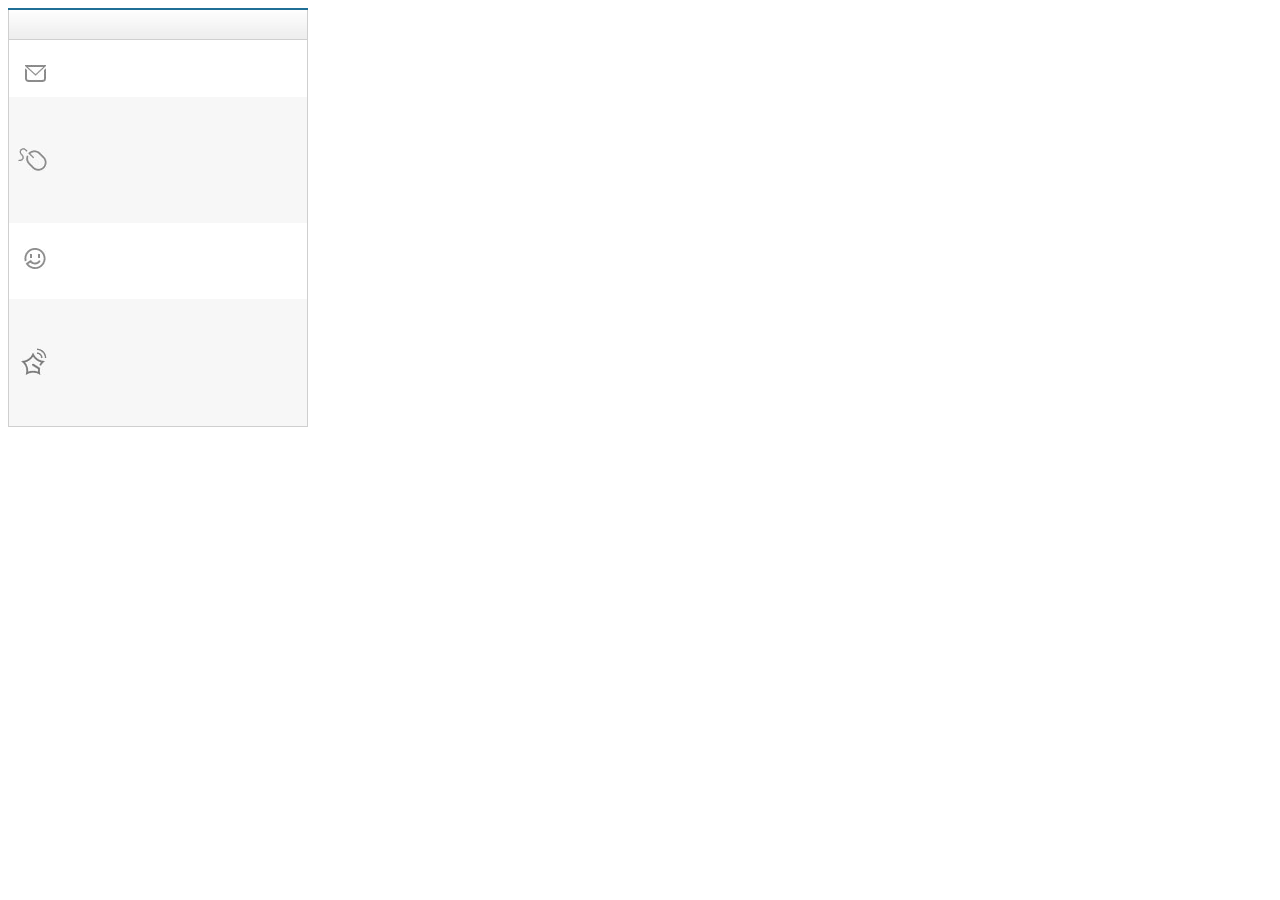
<file: 2-bg/index.html>
<!DOCTYPE HTML>
<html>
	<head>
		<meta charset="utf-8" />
		<title>(｡･∀･)ﾉﾞ嗨</title>
		<link rel="stylesheet" href="css/index.css" />
	</head>
	<body>
		<div id="box">
			<div id="head"></div>
			<div id="content">
				<div id="item1"></div>
				<div id="item2"></div>
				<div id="item3"></div>
				<div id="item4"></div>
			</div>
		</div>
	</body>
</html>
</file>
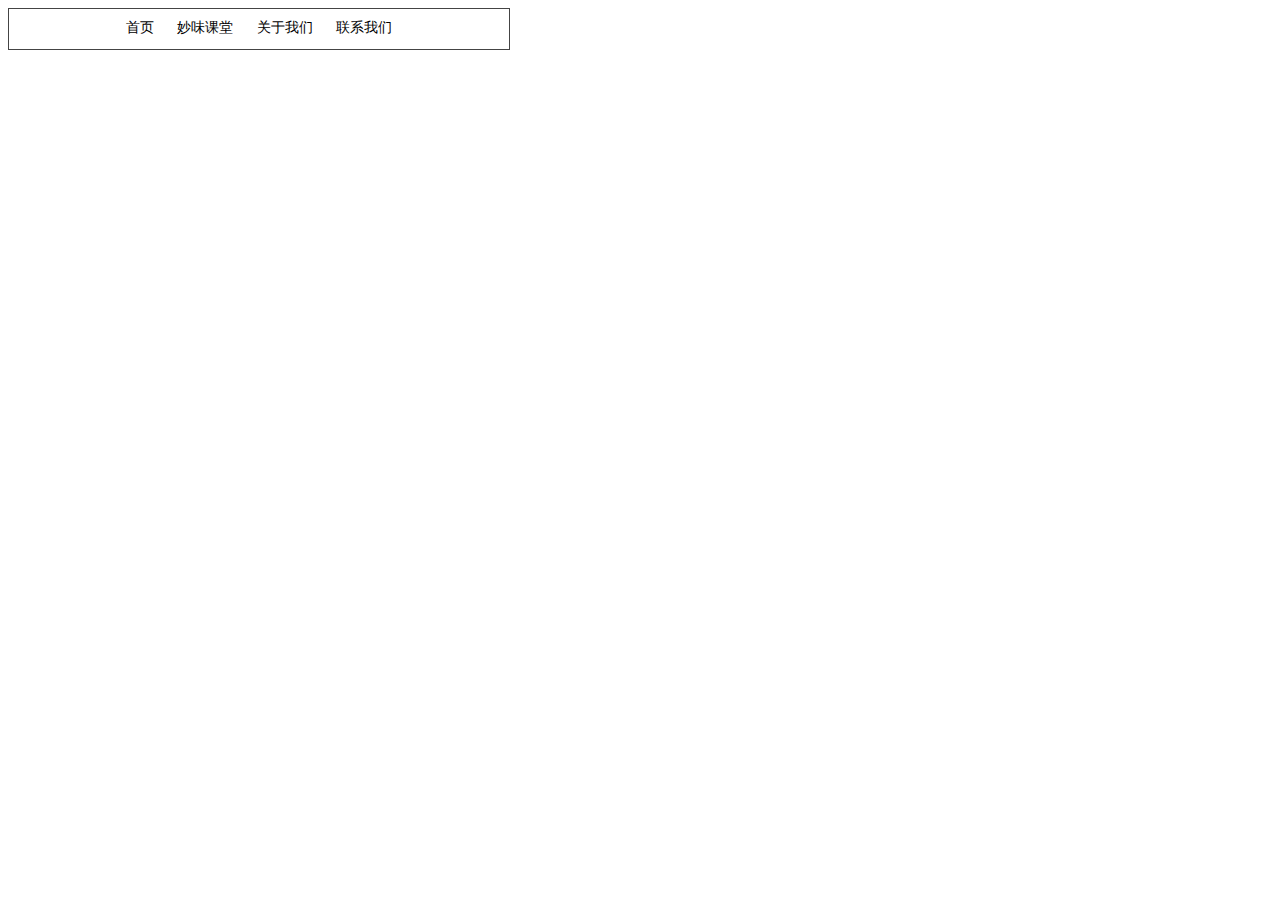
<file: 3-font/index.html>
<!DOCTYPE HTML>
<html>
	<head>
		<meta charset="utf-8" />
		<title>(｡･∀･)ﾉﾞ嗨</title>
		<link rel="stylesheet" href="css/index.css" />
	</head>
	<body>
		<div id="box">
			<a href="">首页</a>
			<a href="">妙味课堂</a>
			<a href="">关于我们</a>
			<a href="">联系我们</a>
		</div>
	</body>
</html>
</file>
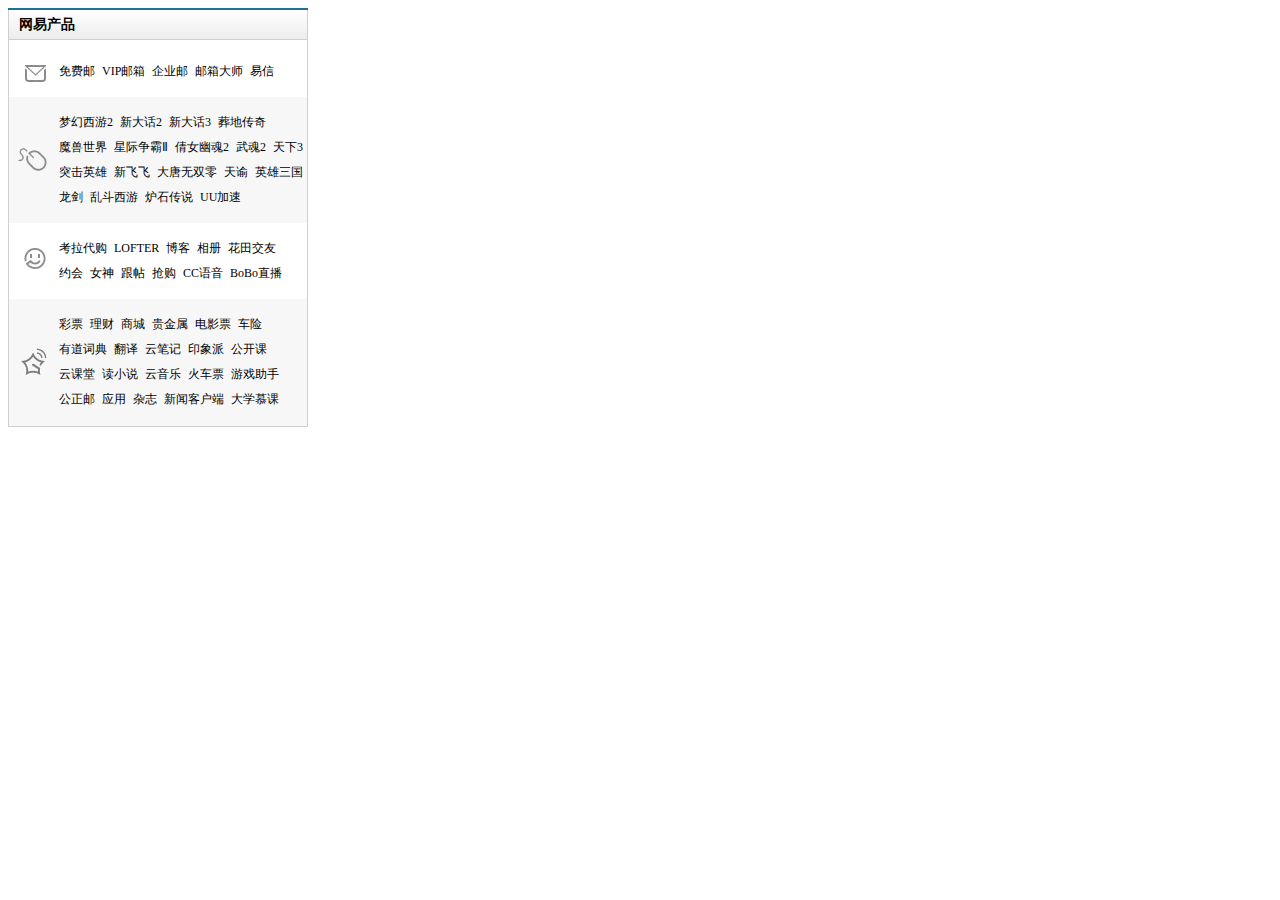
<file: 4-case163/index.html>
<!DOCTYPE HTML>
<html>
	<head>
		<meta charset="utf-8" />
		<title>(｡･∀･)ﾉﾞ网易产品</title>
		<link rel="stylesheet" href="css/index.css" />
	</head>
	<body>
		<div id="wrap">
			<div id="head">网易产品</div>
			<div id="content">
				<div id="item1">
					<div id="textBox1">
						<a href="">免费邮</a>
						<a href="">VIP邮箱</a>
						<a href="">企业邮</a>
						<a href="">邮箱大师</a>
						<a href="">易信</a>
					</div>
				</div>
				<div id="item2">
					<div id="textBox2">
						<a href="">梦幻西游2</a>
						<a href="">新大话2</a>
						<a href="">新大话3</a>
						<a href="">葬地传奇</a>
						<a href="">魔兽世界</a>
						<a href="">星际争霸Ⅱ</a>
						<a href="">倩女幽魂2</a>
						<a href="">武魂2</a>
						<a href="">天下3</a>
						<a href="">突击英雄</a>
						<a href="">新飞飞</a>
						<a href="">大唐无双零</a>
						<a href="">天谕</a>
						<a href="">英雄三国</a>
						<a href="">龙剑</a>
						<a href="">乱斗西游</a>
						<a href="">炉石传说</a>
						<a href="">UU加速</a>
					</div>
				</div>
				<div id="item3">
					<div id="textBox3">
						<a href="">考拉代购</a>
						<a href="">LOFTER</a>
						<a href="">博客</a>
						<a href="">相册</a>
						<a href="">花田交友</a>
						<a href="">约会</a>
						<a href="">女神</a>
						<a href="">跟帖</a>
						<a href="">抢购</a>
						<a href="">CC语音</a>
						<a href="">BoBo直播</a>
					</div>
				</div>
				<div id="item4">
					<div id="textBox4">
						<a href="">彩票</a>
						<a href="">理财</a>
						<a href="">商城</a>
						<a href="">贵金属</a>
						<a href="">电影票</a>
						<a href="">车险</a>
						<a href="">有道词典</a>
						<a href="">翻译</a>
						<a href="">云笔记</a>
						<a href="">印象派</a>
						<a href="">公开课</a>
						<a href="">云课堂</a>
						<a href="">读小说</a>
						<a href="">云音乐</a>
						<a href="">火车票</a>
						<a href="">游戏助手</a>
						<a href="">公正邮</a>
						<a href="">应用</a>
						<a href="">杂志</a>
						<a href="">新闻客户端</a>
						<a href="">大学慕课</a>
					</div>
				</div>
			</div>
		</div>
	</body>
</html>
</file>
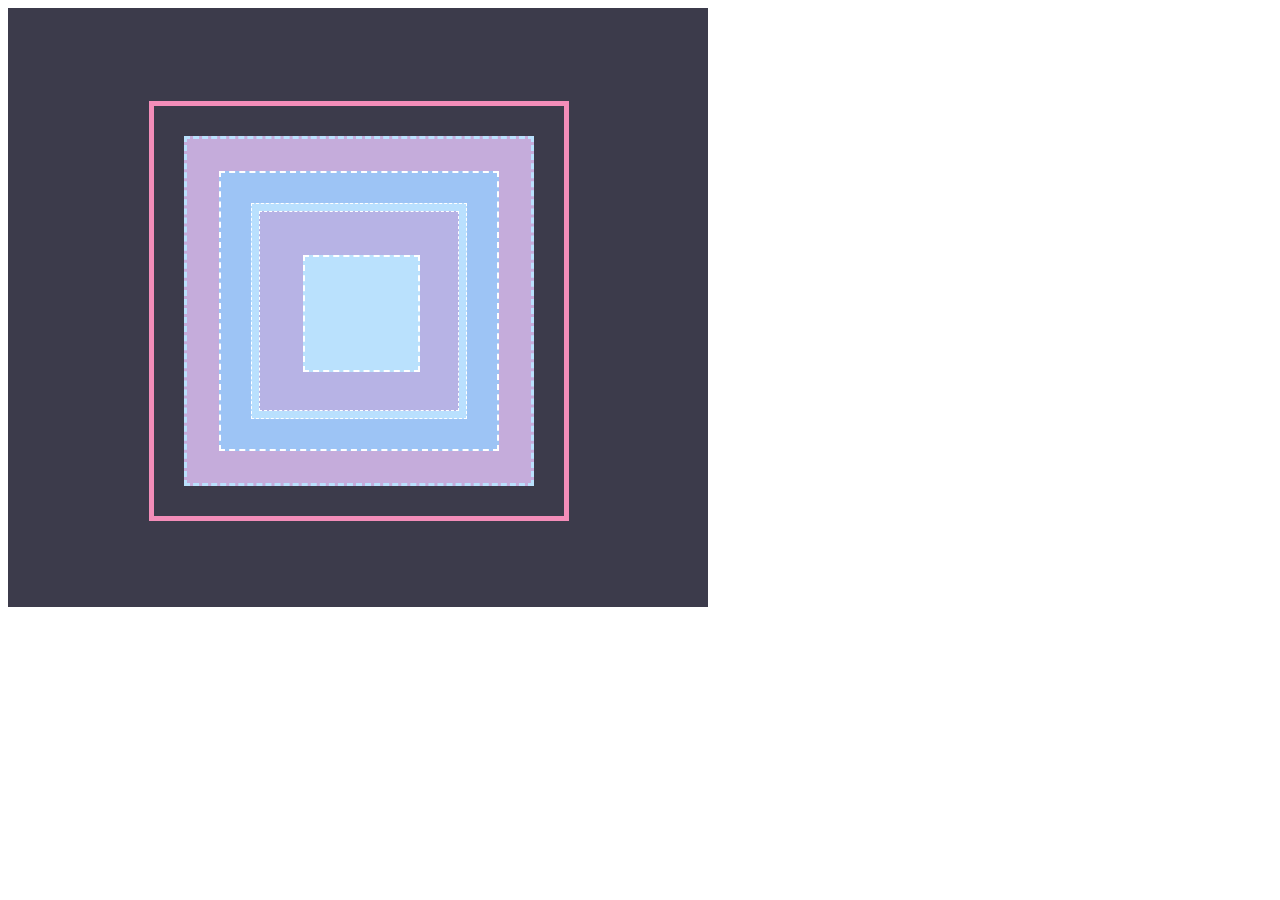
<file: 4-margin/index.html>
<!DOCTYPE HTML>
<html>
	<head>
		<meta charset="utf-8" />
		<title>(｡･∀･)ﾉﾞmargin</title>
		<link rel="stylesheet" href="css/index.css" />
	</head>
	<body>
		<div id="wrap">
			<div id="box1">
				<div id="box2">
					<div id="box3">
						<div id="box4">
							<div id="box5">
								<div id="box6"></div>
							</div>
						</div>
					</div>
				</div>
			</div>
		</div>
	</body>
</html>
</file>
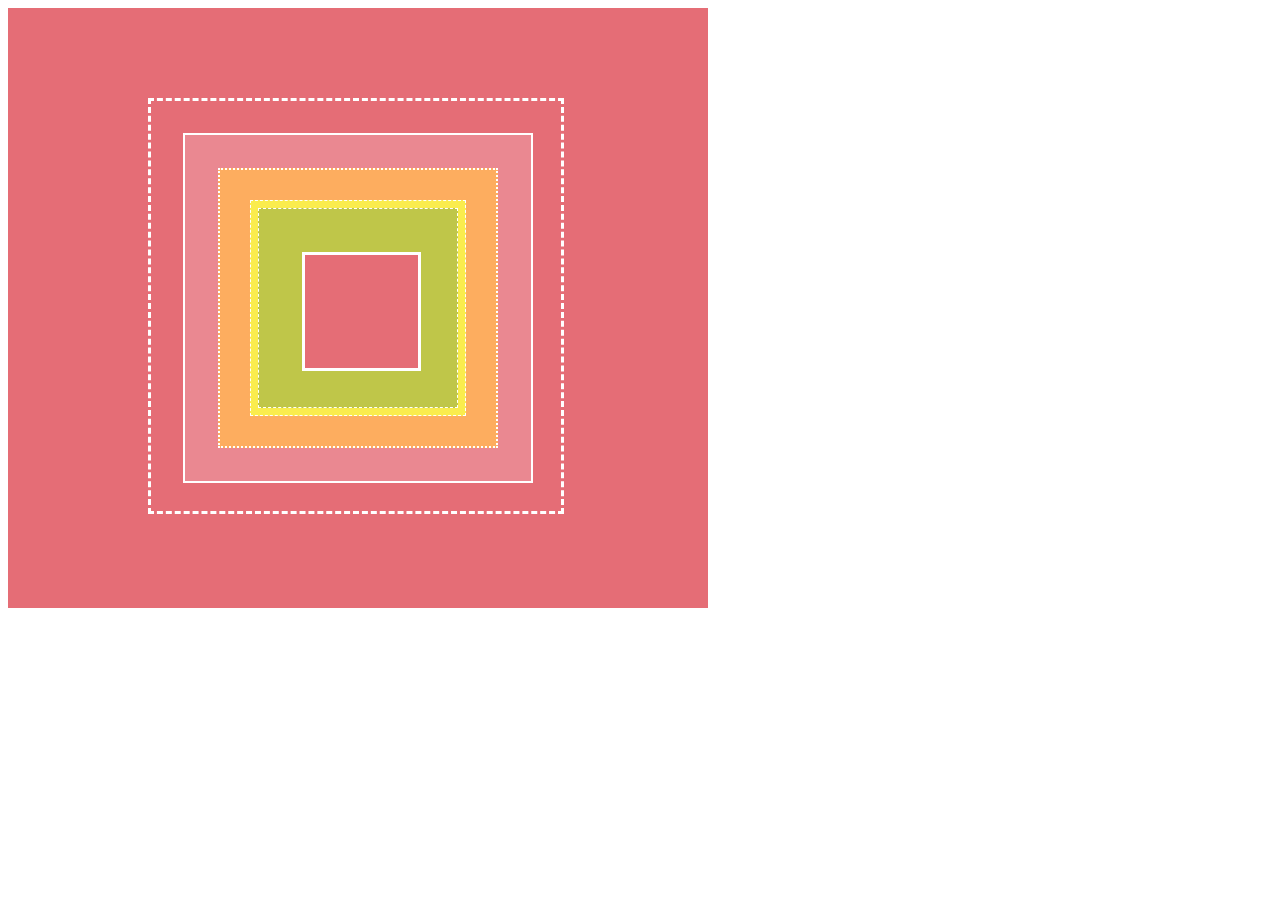
<file: 4-padding/index.html>
<!DOCTYPE HTML>
<html>
	<head>
		<meta charset="utf-8" />
		<title>(｡･∀･)ﾉﾞpadding</title>
		<link rel="stylesheet" href="css/index.css" />
	</head>
	<body>
		<div id="wrap">
			<div id="box1">
				<div id="box2">
					<div id="box3">
						<div id="box4">
							<div id="box5">
								<div id="box6"></div>
							</div>
						</div>
					</div>
				</div>
			</div>
		</div>
	</body>
</html>
</file>
<file: 2-bg/css/index.css>
#box{
	width: 300px;
	height: 417px;
	border-top: 2px solid #206f96;
}
#head{
	width: 298px;
	height: 29px;
	border-left: 1px solid #cfcfcf;
	border-right: 1px solid #cfcfcf;
	background: url(../img/title_bg.jpg) repeat-x;
}
#content{
	width: 298px;
	height: 386px;
	border: 1px solid #cfcfcf;
}
#item1{
	width: 298px;
	height: 57px;
	background-color: #ffffff;
	background: #fff url(../img/item1_bg.jpg) no-repeat 16px 25px;
}
#item2{
	width: 298px;
	height: 126px;
	background: #f7f7f7 url(../img/item2_bg.jpg) no-repeat 9px 51px;
}
#item3{
	width: 298px;
	height: 76px;
	background: #fff url(../img/item3_bg.jpg) no-repeat 15px 25px;
}
#item4{
	width: 298px;
	height: 127px;
	background: #f7f7f7 url(../img/item4_bg.jpg) no-repeat 12px 49px;
}
</file>
<file: 3-font/css/index.css>
#box{
	width: 500px;
	height: 40px;
	border: 1px solid #444;
	text-align: center;
	word-spacing: 20px;	
	font: 14px/38px "宋体";
}
a{
	text-decoration: none;
	color: #000;
}
</file>
<file: 4-case163/css/index.css>
a{
	text-decoration: none;
	color: #000;
	white-space: nowrap;
}
#wrap{
	width: 300px;
	height: 417px;
	border-top: 2px solid #206f96;
}
#head{
	width: 288px;
	height: 29px;
	padding-left: 10px;
	border-left: 1px solid #cfcfcf;
	border-right: 1px solid #cfcfcf;
	background: url(../img/head_bg.jpg) repeat-x;
	font: bold 14px/29px "宋体";
}
#content{
	width: 298px;
	height: 386px;
	border: 1px solid #cfcfcf;
}
#item1{
	width: 298px;
	height: 57px;
	background: #fff url(../img/item1_bg.jpg) no-repeat 16px 25px;
}
#item2{
	width: 298px;
	height: 126px;
	background: #f7f7f7 url(../img/item2_bg.jpg) no-repeat 9px 51px;
}
#item3{
	width: 298px;
	height: 76px;
	background: #fff url(../img/item3_bg.jpg) no-repeat 15px 25px;
}
#item4{
	width: 298px;
	height: 127px;
	background: #f7f7f7 url(../img/item4_bg.jpg) no-repeat 12px 49px;
}
#textBox1{
	margin-left: 50px;
	width: 248px;
	font: 12px "宋体";
	line-height: 25px;
	padding-top: 19px;
	padding-bottom: 13px;
	word-spacing: 4px;
}
#textBox2{
	margin-left: 50px;
	width: 248px;
	font: 12px "宋体";
	line-height: 25px;
	padding: 13px 0;
	word-spacing: 4px;
}
#textBox3{
	margin-left: 50px;
	width: 248px;
	font: 12px "宋体";
	line-height: 25px;
	padding: 13px 0;
	word-spacing: 4px;
}
#textBox4{
	margin-left: 50px;
	width: 248px;
	font: 12px "宋体";
	line-height: 25px;
	padding-top: 13px;
	padding-bottom: 14px;
	word-spacing: 4px;
}
</file>
<file: 4-margin/css/index.css>
#wrap{
	background-color: #3c3b4b;
	border: 1px solid #3c3b4b;
	width: 698px;
	height: 597px;
}
#box1{
	width: 410px;
	height: 410px;
	border: 5px solid #f38db9;
	margin: 92px 140px 89px;
}
#box2{
	width: 344px;
	height: 344px;
	background-color: #c5acdb;
	border: 3px dashed #bae1fd; 
	margin: 30px;
}
#box3{
	width: 276px;
	height: 276px;
	background-color: #9dc4f5;
	border: 2px dashed #fff;
	margin: 32px;
}
#box4{
	width: 214px;
	height: 214px;
	background-color: #b9e0fe;
	border: 1px dashed #fff;
	margin: 30px;
}
#box5{
	width: 198px;
	height: 198px;
	background-color: #b7b3e5;
	border: 1px dashed #fff;
	margin: 7px;
}
#box6{
	width: 113px;
	height: 113px;
	background-color: #bae1fd;
	border: 2px dashed #fff;
	margin: 43px;
}
</file>
<file: 4-padding/css/index.css>
#wrap{
	background-color: #e56d76;
	padding: 90px 140px;
	width: 420px;
	height: 420px;
}
#box1{
	width: 346px;
	height: 346px;
	border: 3px dashed #fff;
	padding: 32px;
}
#box2{
	width: 280px;
	height: 280px;
	border: 2px solid #fff;
	background-color: #ea8891;
	padding: 33px;
}
#box3{
	width: 216px;
	height: 216px;
	border: 2px dotted #fff;
	padding: 30px;
	background-color: #fdad5f;
}
#box4{
	width: 200px;
	height: 200px;
	padding: 7px;
	border: 1px dashed #fff;
	background-color: #faec4d;
}
#box5{
	width: 117px;
	height: 117px;
	padding: 43px 38px 38px 43px;
	border: 1px dashed #fff;
	background-color: #bfc649;
}
#box6{
	width: 113px;
	height: 113px;
	border: 3px solid #fff;
	background-color: #e56d76;
}
</file>
